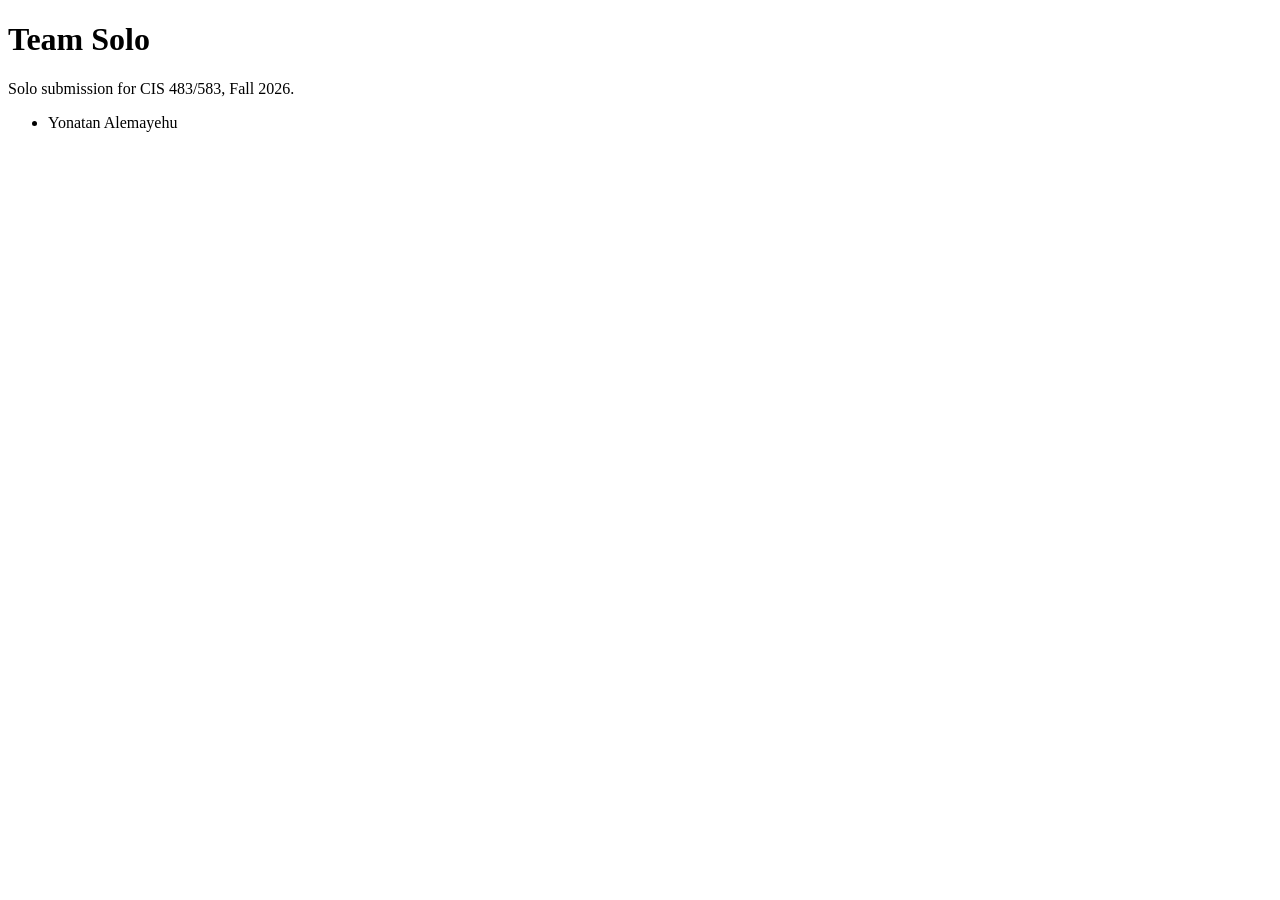
<file: index.html>
<!DOCTYPE html>
<html lang="en">
  <head>
    <meta charset="utf-8">
    <title>Team Solo</title>
  </head>
  <body>
    <h1>Team Solo</h1>
    <p>Solo submission for CIS 483/583, Fall 2026.</p>
    <ul>
      <li>Yonatan Alemayehu</li>
    </ul>
  </body>
</html>
</file>
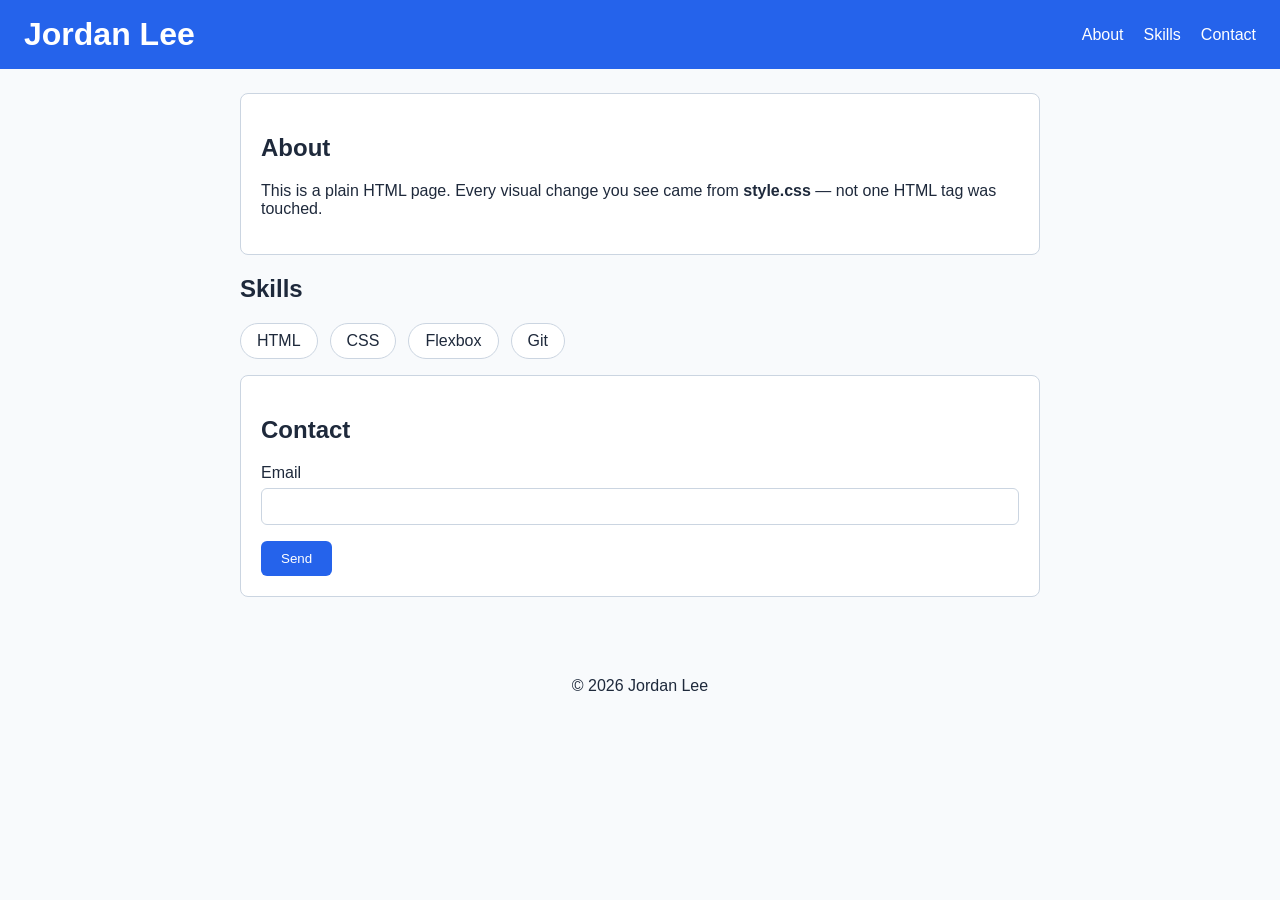
<file: css-project/index.html>
﻿<!DOCTYPE html>
<html lang="en">
<head>
  <meta charset="UTF-8">
  <meta name="viewport" content="width=device-width, initial-scale=1.0">
  <title>CSS in Action — Class Project</title>
  <link rel="stylesheet" href="style.css">
</head>
<body>

  <header>
    <h1>Jordan Lee</h1>
    <nav>
      <ul>
        <li><a href="#about">About</a></li>
        <li><a href="#skills">Skills</a></li>
        <li><a href="#contact">Contact</a></li>
      </ul>
    </nav>
  </header>

  <main>
    <section id="about" class="card">
      <h2>About</h2>
      <p>This is a plain HTML page. Every visual change you see came from <strong>style.css</strong> — not one HTML tag was touched.</p>
    </section>

    <section id="skills">
      <h2>Skills</h2>
      <ul class="skills-list">
        <li>HTML</li>
        <li>CSS</li>
        <li>Flexbox</li>
        <li>Git</li>
      </ul>
    </section>

    <section id="contact" class="card">
      <h2>Contact</h2>
      <form>
        <div class="form-group">
          <label for="email">Email</label>
          <input type="email" id="email" name="email" required>
        </div>
        <button type="submit">Send</button>
      </form>
    </section>
  </main>

  <footer>
    <p>&copy; 2026 Jordan Lee</p>
  </footer>

</body>
</html>
</file>
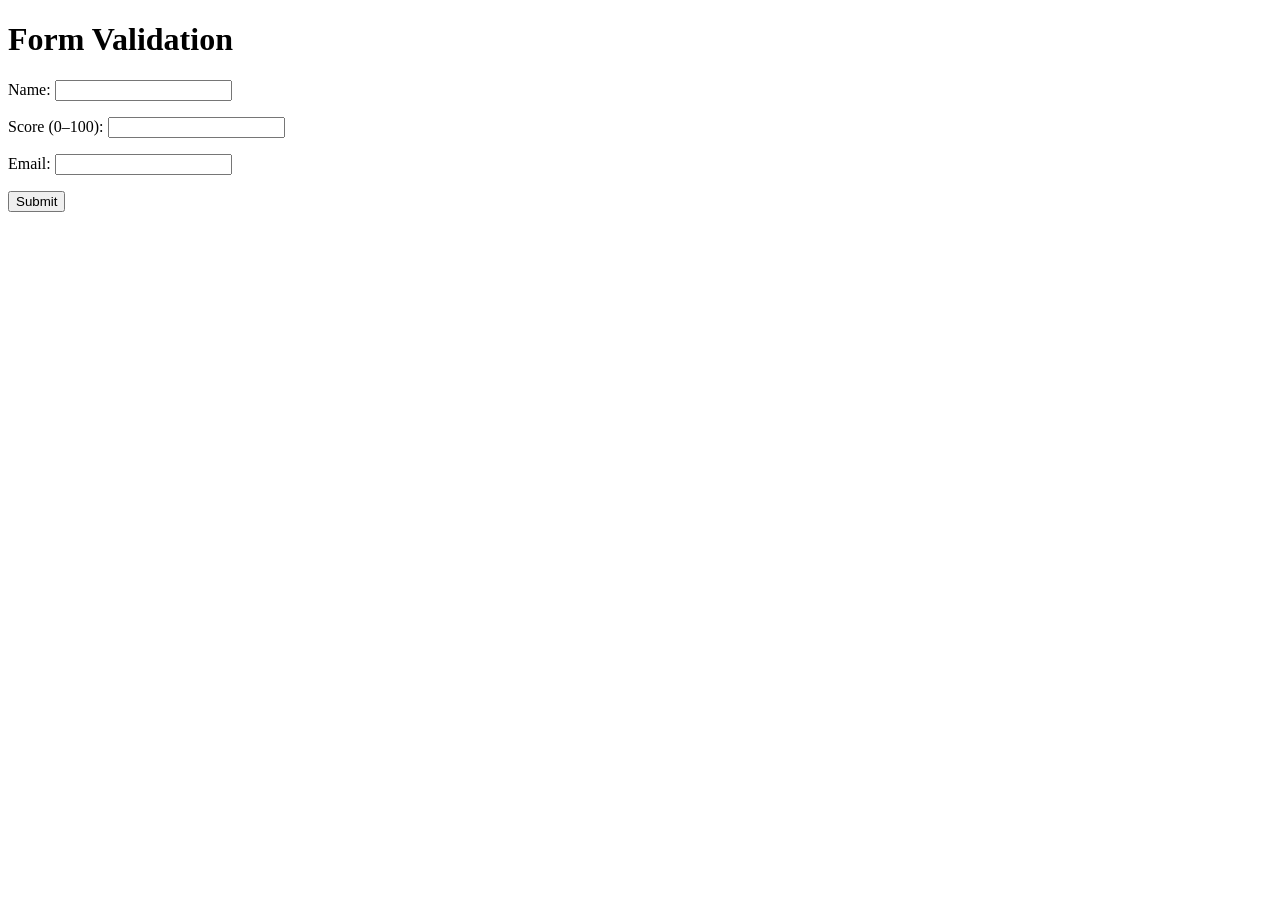
<file: FormValidation/index.html>
<!DOCTYPE html>
<html lang="en">
<head>
  <meta charset="UTF-8">
  <title>Form Validation</title>
</head>
<body>
  <h1>Form Validation</h1>

  <!-- novalidate turns off the browser's built-in checks so our JavaScript does the validating -->
  <form id="grade-form" novalidate>
    <p>
      <label for="name">Name:</label>
      <input type="text" id="name">
    </p>
    <p>
      <label for="score">Score (0–100):</label>
      <input type="text" id="score">
    </p>
    <p>
      <label for="email">Email:</label>
      <input type="email" id="email">
    </p>
    <button type="submit">Submit</button>
  </form>

  <p id="message"></p>

  <script src="script.js"></script>
</body>
</html>
</file>
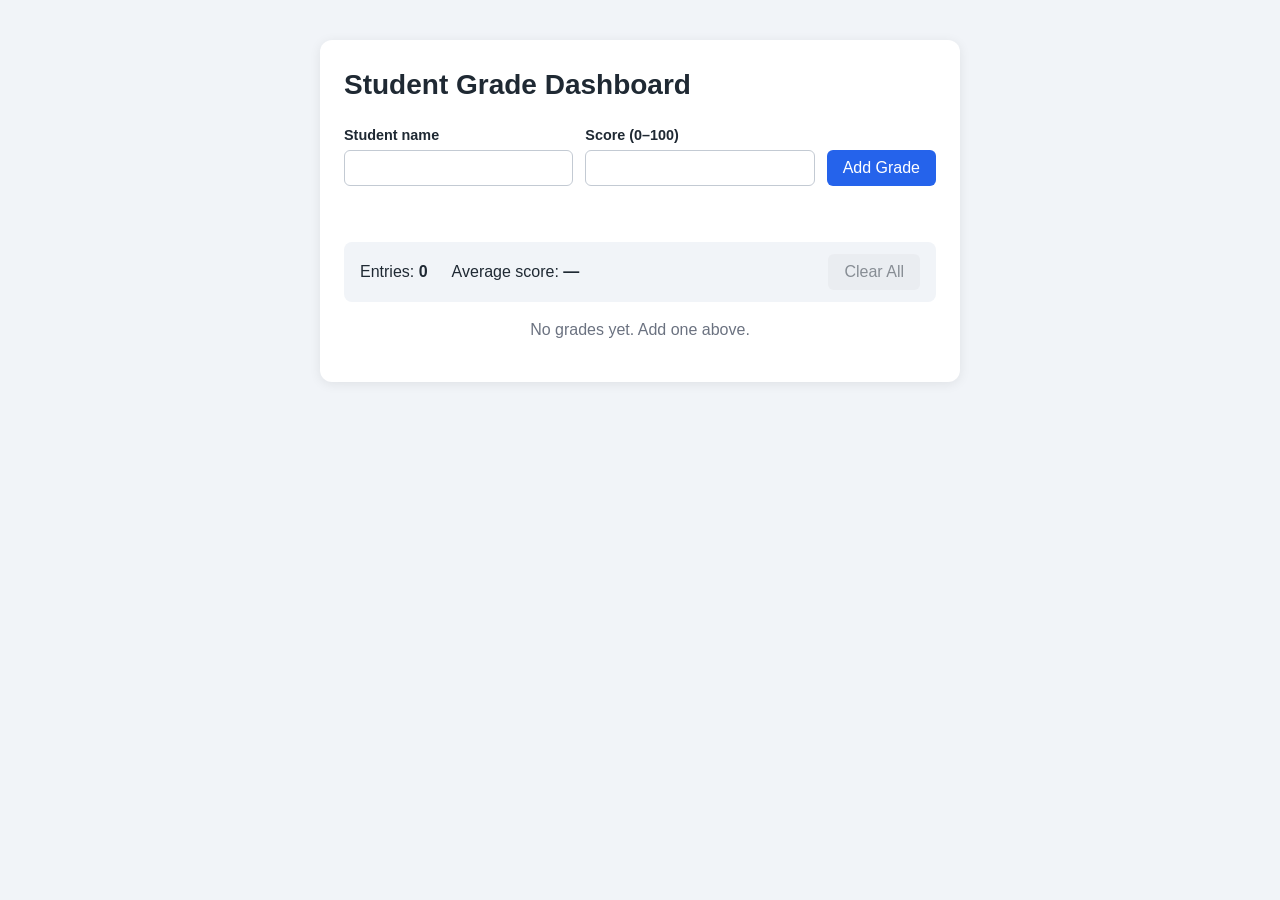
<file: grade-dashboard/index.html>
<!DOCTYPE html>
<html lang="en">
<head>
  <meta charset="UTF-8">
  <meta name="viewport" content="width=device-width, initial-scale=1.0">
  <title>Student Grade Dashboard</title>
  <link rel="stylesheet" href="style.css">
</head>
<body>
  <main class="dashboard">
    <h1>Student Grade Dashboard</h1>

    <!-- novalidate turns off the browser's built-in checks so our JavaScript does the validating -->
    <form id="grade-form" class="grade-form" novalidate>
      <div class="field">
        <label for="student-name">Student name</label>
        <input type="text" id="student-name" autocomplete="off">
      </div>
      <div class="field">
        <label for="score">Score (0–100)</label>
        <input type="text" id="score" autocomplete="off">
      </div>
      <button type="submit" class="btn btn-primary">Add Grade</button>
    </form>

    <p id="feedback" class="feedback" aria-live="polite"></p>

    <section class="summary">
      <p>Entries: <strong id="entry-count">0</strong></p>
      <p>Average score: <strong id="average-score">—</strong></p>
      <button type="button" id="clear-button" class="btn btn-secondary">Clear All</button>
    </section>

    <ul id="results" class="results"></ul>
    <p id="empty-message" class="empty-message">No grades yet. Add one above.</p>
  </main>

  <script src="script.js"></script>
</body>
</html>
</file>
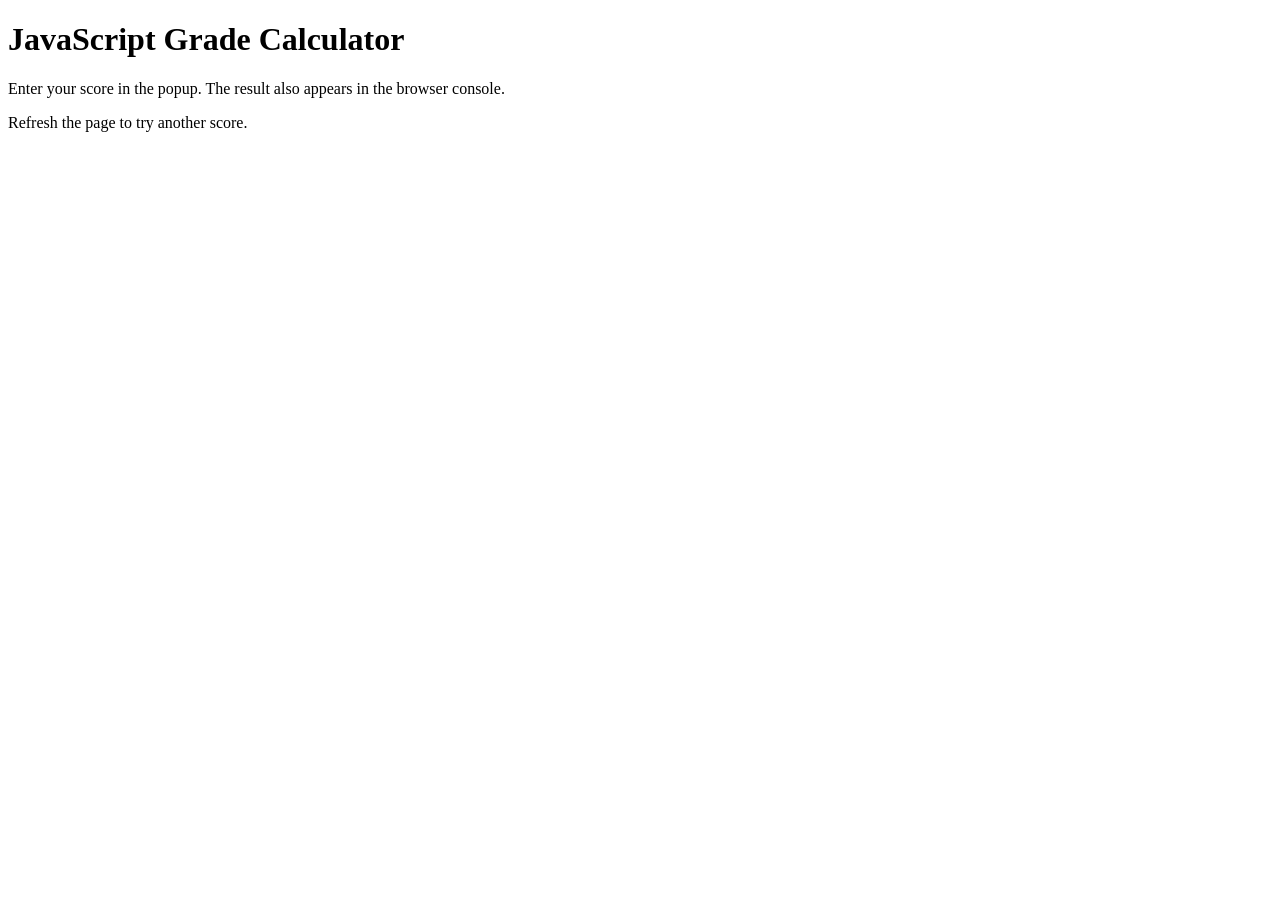
<file: GradeCalculator/index.html>
<!DOCTYPE html>
<html lang="en">
<head>
  <meta charset="UTF-8">
  <title>JavaScript Grade Calculator</title>
</head>
<body>
  <h1>JavaScript Grade Calculator</h1>
  <p>Enter your score in the popup. The result also appears in the browser console.</p>
  <p>Refresh the page to try another score.</p>
  <script src="script.js"></script>
</body>
</html>
</file>
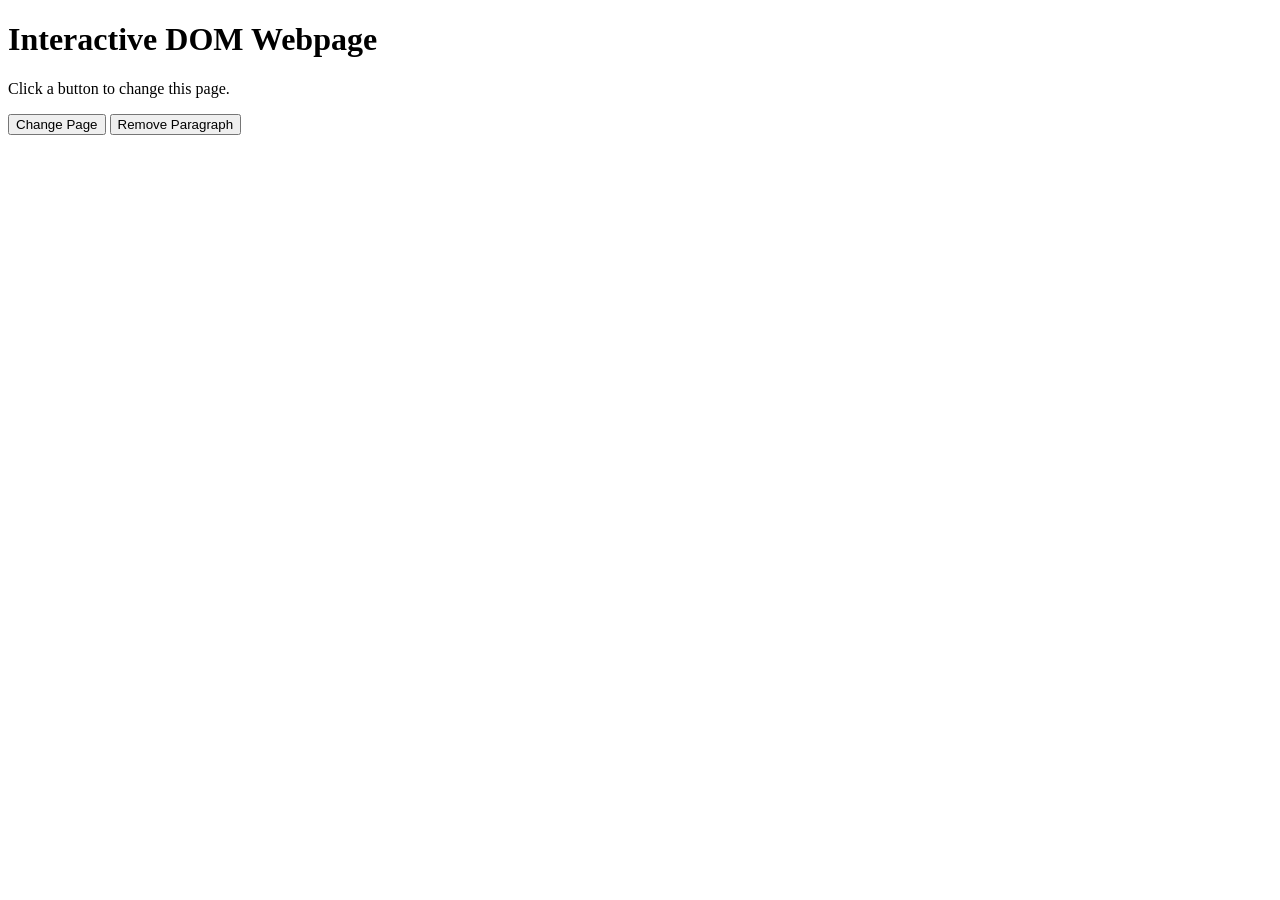
<file: InteractiveDOM/index.html>
<!DOCTYPE html>
<html lang="en">
<head>
  <meta charset="UTF-8">
  <title>Interactive DOM Webpage</title>
</head>
<body>
  <h1 id="page-title">Interactive DOM Webpage</h1>
  <p id="message">Click a button to change this page.</p>

  <button id="change-button">Change Page</button>
  <button id="remove-button">Remove Paragraph</button>

  <div id="output"></div>

  <script src="script.js"></script>
</body>
</html>
</file>
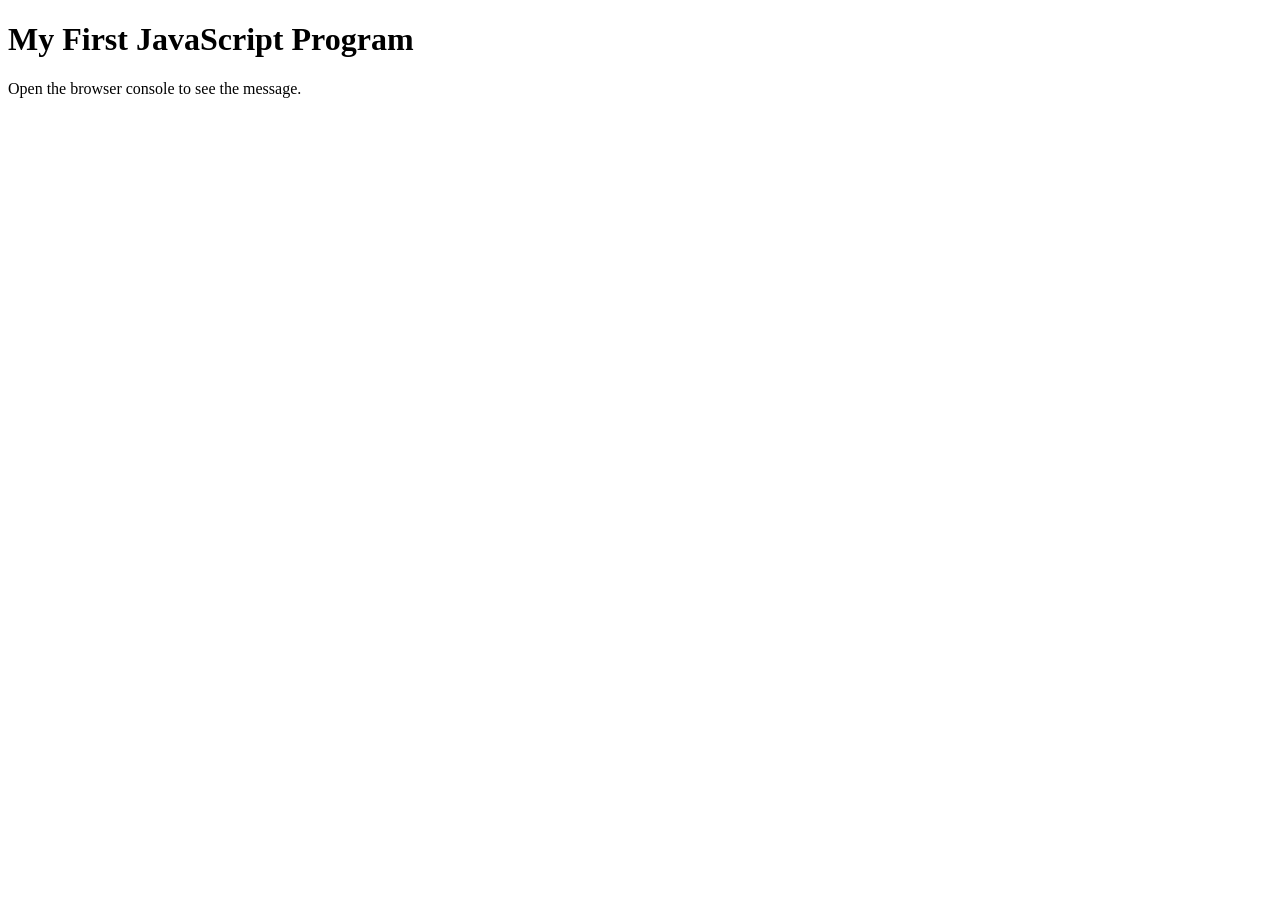
<file: JavaScriptFirstProgram/index.html>
<!DOCTYPE html>
<html lang="en">
<head>
  <meta charset="UTF-8">
  <title>My First JavaScript Program</title>
</head>
<body>
  <h1>My First JavaScript Program</h1>
  <p>Open the browser console to see the message.</p>
  <script src="script.js"></script>
</body>
</html>
</file>
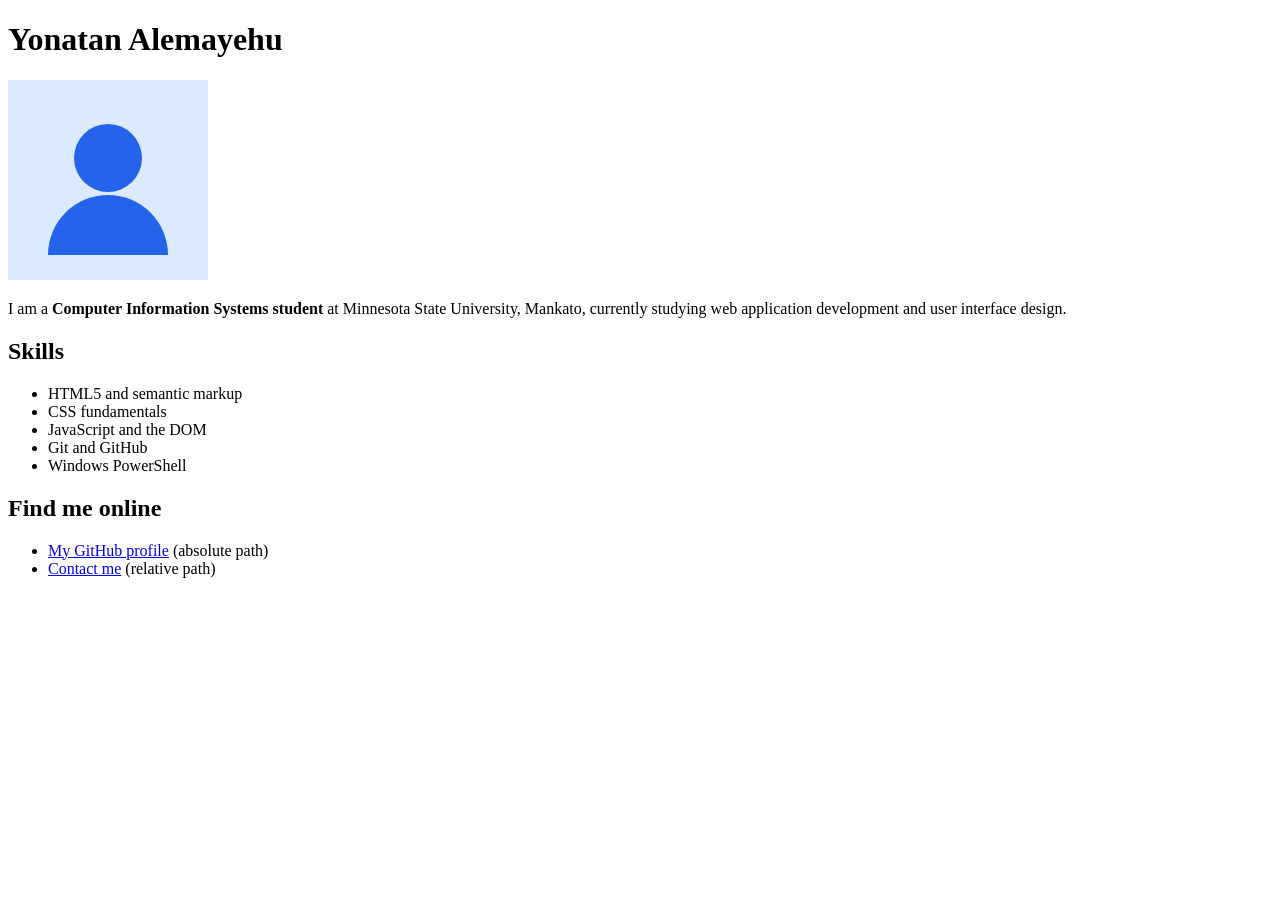
<file: my-profile/bio.html>
<!DOCTYPE html>
<html lang="en">
  <head>
    <meta charset="UTF-8">
    <meta name="viewport" content="width=device-width, initial-scale=1.0">
    <title>Yonatan Alemayehu — Bio</title>
  </head>
  <body>
    <h1>Yonatan Alemayehu</h1>

    <img src="images/profile.svg" alt="Portrait of Yonatan Alemayehu" width="200" height="200">

    <p>
      I am a <strong>Computer Information Systems student</strong> at Minnesota
      State University, Mankato, currently studying web application development
      and user interface design.
    </p>

    <h2>Skills</h2>
    <ul>
      <li>HTML5 and semantic markup</li>
      <li>CSS fundamentals</li>
      <li>JavaScript and the DOM</li>
      <li>Git and GitHub</li>
      <li>Windows PowerShell</li>
    </ul>

    <h2>Find me online</h2>
    <ul>
      <li><a href="https://github.com/Yoni062004">My GitHub profile</a> (absolute path)</li>
      <li><a href="contact.html">Contact me</a> (relative path)</li>
    </ul>
  </body>
</html>
</file>
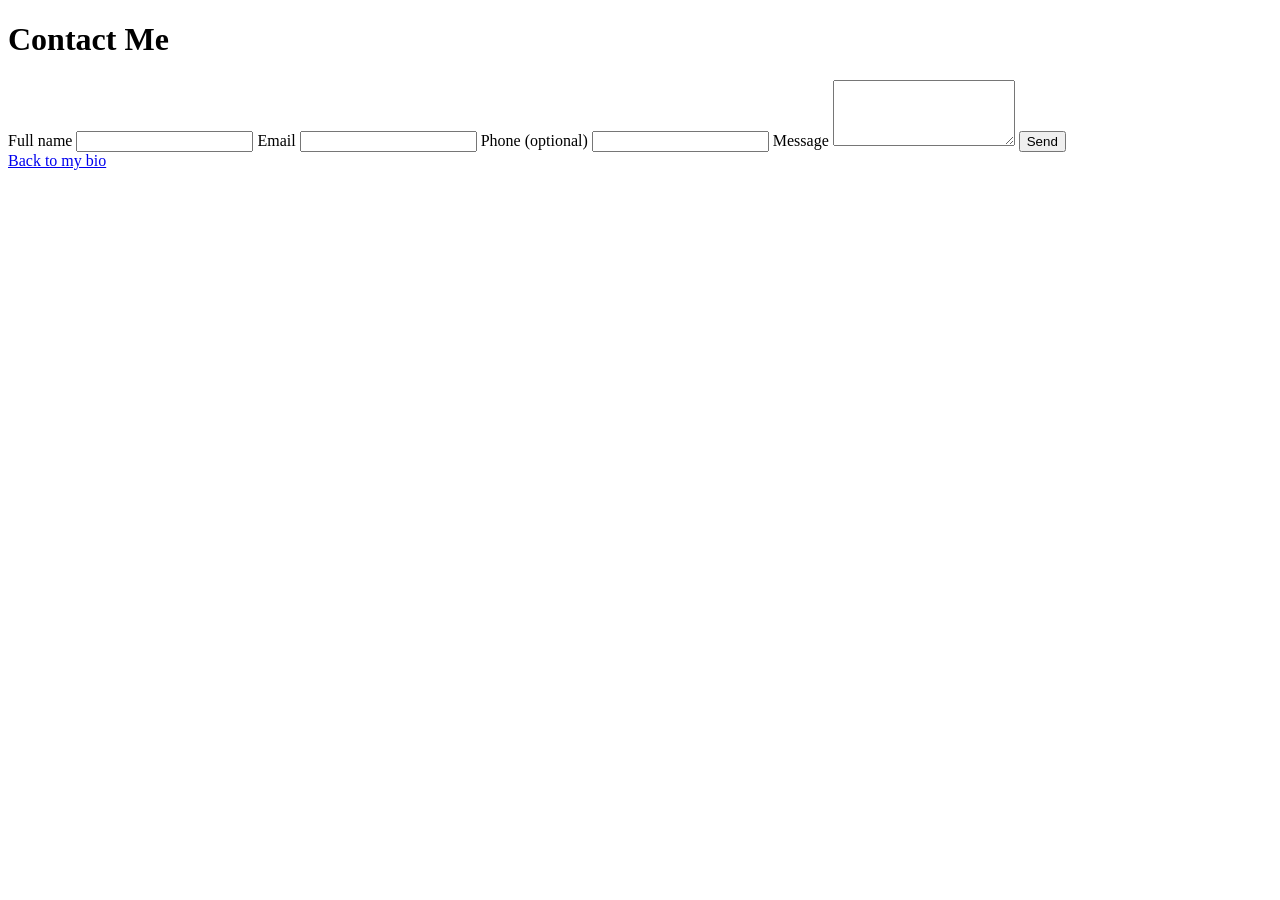
<file: my-profile/contact.html>
<!DOCTYPE html>
<html lang="en">
  <head>
    <meta charset="UTF-8">
    <meta name="viewport" content="width=device-width, initial-scale=1.0">
    <title>Contact Yonatan Alemayehu</title>
  </head>
  <body>
    <h1>Contact Me</h1>

    <form action="/submit" method="post">
      <label for="name">Full name</label>
      <input type="text" id="name" name="name" required minlength="2">

      <label for="email">Email</label>
      <input type="email" id="email" name="email" required>

      <label for="phone">Phone (optional)</label>
      <input type="text" id="phone" name="phone" pattern="[0-9]{3}-[0-9]{3}-[0-9]{4}" title="Use the format 507-389-1000">

      <label for="msg">Message</label>
      <textarea id="msg" name="msg" rows="4" required></textarea>

      <button type="submit">Send</button>
    </form>

    <a href="bio.html">Back to my bio</a>
  </body>
</html>
</file>
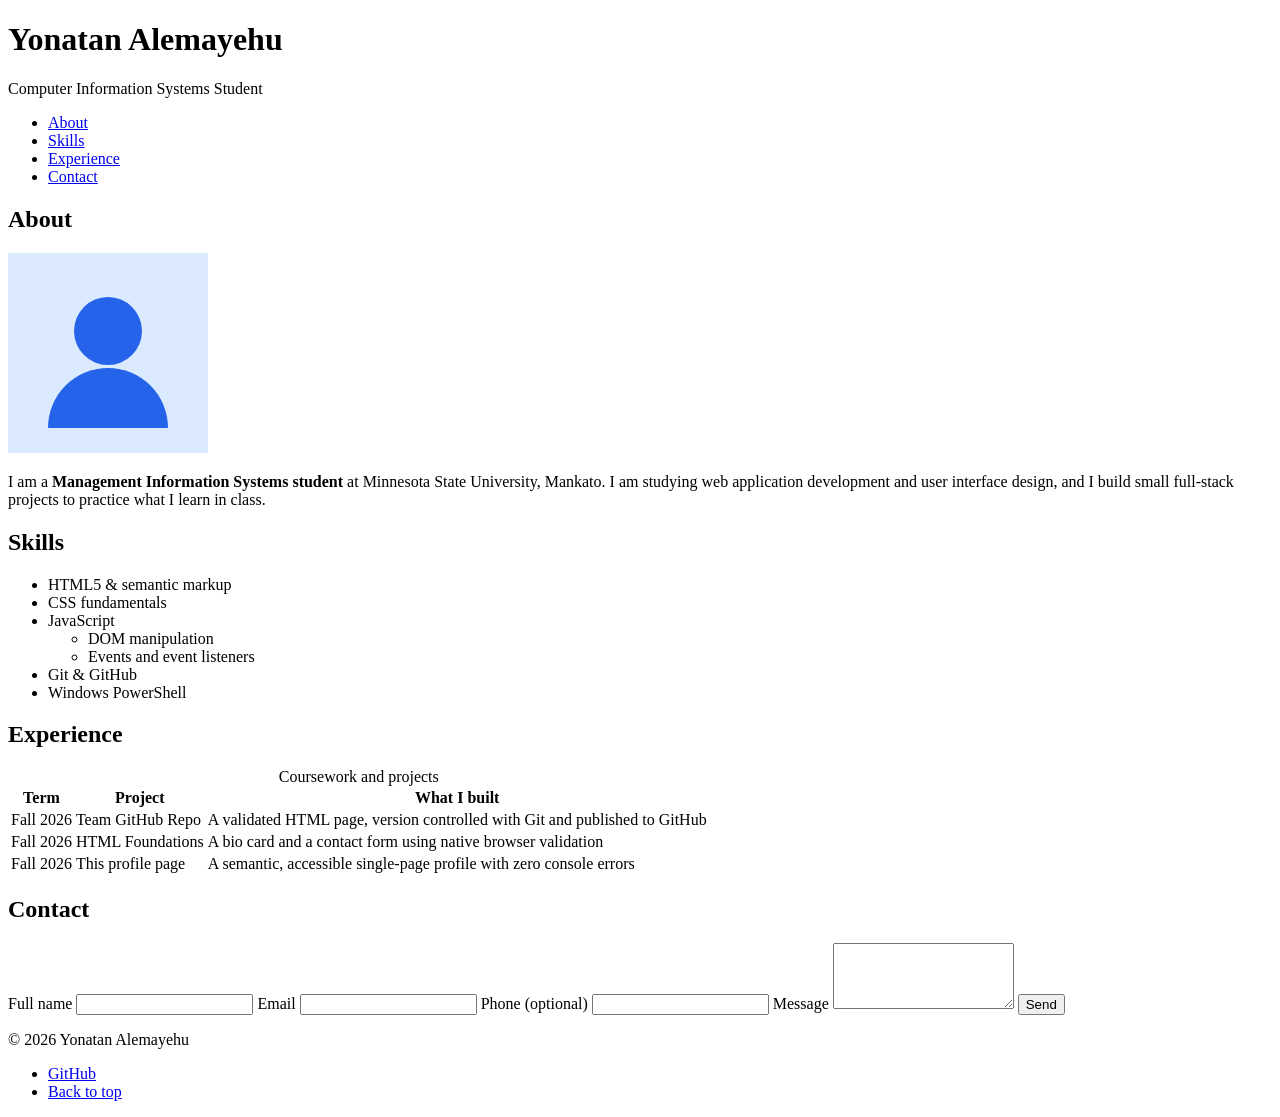
<file: my-profile/profile.html>
<!doctype html>
<html lang="en">
  <head>
    <meta charset="UTF-8" />
    <meta name="viewport" content="width=device-width, initial-scale=1.0" />
    <title>Yonatan Alemayehu — Professional Profile</title>
  </head>
  <body>
    <header>
      <h1>Yonatan Alemayehu</h1>
      <p>Computer Information Systems Student</p>
      <nav>
        <ul>
          <li><a href="#about">About</a></li>
          <li><a href="#skills">Skills</a></li>
          <li><a href="#experience">Experience</a></li>
          <li><a href="#contact">Contact</a></li>
        </ul>
      </nav>
    </header>

    <main>
      <section id="about">
        <h2>About</h2>
        <img
          src="images/profile.svg"
          alt="Portrait of Yonatan Alemayehu"
          width="200"
          height="200"
        />
        <p>
          I am a <strong>Management Information Systems student</strong> at
          Minnesota State University, Mankato. I am studying web application
          development and user interface design, and I build small full-stack
          projects to practice what I learn in class.
        </p>
      </section>

      <section id="skills">
        <h2>Skills</h2>
        <ul>
          <li>HTML5 &amp; semantic markup</li>
          <li>CSS fundamentals</li>
          <li>
            JavaScript
            <ul>
              <li>DOM manipulation</li>
              <li>Events and event listeners</li>
            </ul>
          </li>
          <li>Git &amp; GitHub</li>
          <li>Windows PowerShell</li>
        </ul>
      </section>

      <section id="experience">
        <h2>Experience</h2>
        <table>
          <caption>
            Coursework and projects
          </caption>
          <thead>
            <tr>
              <th scope="col">Term</th>
              <th scope="col">Project</th>
              <th scope="col">What I built</th>
            </tr>
          </thead>
          <tbody>
            <tr>
              <td>Fall 2026</td>
              <td>Team GitHub Repo</td>
              <td>
                A validated HTML page, version controlled with Git and published
                to GitHub
              </td>
            </tr>
            <tr>
              <td>Fall 2026</td>
              <td>HTML Foundations</td>
              <td>
                A bio card and a contact form using native browser validation
              </td>
            </tr>
            <tr>
              <td>Fall 2026</td>
              <td>This profile page</td>
              <td>
                A semantic, accessible single-page profile with zero console
                errors
              </td>
            </tr>
          </tbody>
        </table>
      </section>

      <section id="contact">
        <h2>Contact</h2>
        <form action="/submit" method="post">
          <label for="name">Full name</label>
          <input type="text" id="name" name="name" required minlength="2" />

          <label for="email">Email</label>
          <input type="email" id="email" name="email" required />

          <label for="phone">Phone (optional)</label>
          <input
            type="text"
            id="phone"
            name="phone"
            pattern="[0-9]{3}-[0-9]{3}-[0-9]{4}"
            title="Use the format 507-389-1000"
          />

          <label for="msg">Message</label>
          <textarea id="msg" name="msg" rows="4" required></textarea>

          <button type="submit">Send</button>
        </form>
      </section>
    </main>

    <footer>
      <p>&copy; 2026 Yonatan Alemayehu</p>
      <ul>
        <li>
          <a
            href="https://github.com/Yoni062004"
            target="_blank"
            rel="noopener noreferrer"
            >GitHub</a
          >
        </li>
        <li><a href="#about">Back to top</a></li>
      </ul>
    </footer>
  </body>
</html>
</file>
<file: css-project/style.css>
body {
  font-family: "Segoe UI", Arial, sans-serif;
  background-color: #f8fafc;
  color: #1e293b;
  margin: 0;
}
header {
  background-color: #2563eb;
  padding: 16px 24px;
  display: flex;
  justify-content: space-between;
  align-items: center;
}

header h1 {
  margin: 0;
  color: #ffffff;
}

header nav ul {
  display: flex;
  gap: 20px;
  list-style: none;
  margin: 0;
  padding: 0;
}

header nav a {
  color: #ffffff;
  text-decoration: none;
}
main {
  max-width: 800px;
  margin: 0 auto;
  padding: 24px;
}

.card {
  background-color: #ffffff;
  padding: 20px;
  border: 1px solid #cbd5e1;
  border-radius: 8px;
  margin-bottom: 20px;
}

.skills-list {
  display: flex;
  flex-wrap: wrap;
  gap: 12px;
  list-style: none;
  padding: 0;
}

.skills-list li {
  background-color: #ffffff;
  padding: 8px 16px;
  border: 1px solid #cbd5e1;
  border-radius: 999px;
}
.form-group {
  display: flex;
  flex-direction: column;
  gap: 6px;
  margin-bottom: 16px;
}

input {
  box-sizing: border-box;
  padding: 10px;
  border: 1px solid #cbd5e1;
  border-radius: 6px;
}

input:focus {
  outline: 2px solid #2563eb;
}

button {
  padding: 10px 20px;
  background-color: #2563eb;
  color: #ffffff;
  border: none;
  border-radius: 6px;
  cursor: pointer;
}

button:hover {
  background-color: #1d4ed8;
}

footer {
  text-align: center;
  padding: 20px;
}
</file>
<file: grade-dashboard/style.css>
* {
  box-sizing: border-box;
}

body {
  margin: 0;
  font-family: "Segoe UI", Arial, sans-serif;
  line-height: 1.5;
  color: #1f2933;
  background: #f1f4f8;
}

/* Layout */
.dashboard {
  max-width: 640px;
  margin: 40px auto;
  padding: 24px;
  background: #ffffff;
  border-radius: 12px;
  box-shadow: 0 2px 12px rgba(0, 0, 0, 0.08);
}

h1 {
  margin-top: 0;
  font-size: 1.75rem;
}

/* Form */
.grade-form {
  display: flex;
  flex-wrap: wrap;
  gap: 12px;
  align-items: flex-end;
}

.field {
  display: flex;
  flex-direction: column;
  flex: 1 1 180px;
}

label {
  margin-bottom: 4px;
  font-size: 0.9rem;
  font-weight: 600;
}

input {
  padding: 8px 10px;
  font-size: 1rem;
  border: 1px solid #c3cad3;
  border-radius: 6px;
}

input:focus {
  outline: 2px solid #2563eb;
  outline-offset: 1px;
  border-color: #2563eb;
}

/* Buttons */
.btn {
  padding: 9px 16px;
  font-size: 1rem;
  border: none;
  border-radius: 6px;
  cursor: pointer;
}

.btn-primary {
  color: #ffffff;
  background: #2563eb;
}

.btn-primary:hover {
  background: #1d4ed8;
}

.btn-secondary {
  color: #1f2933;
  background: #e5e7eb;
}

.btn-secondary:hover {
  background: #d1d5db;
}

.btn:disabled {
  opacity: 0.5;
  cursor: not-allowed;
}

.btn-remove {
  padding: 4px 10px;
  font-size: 0.875rem;
  color: #b91c1c;
  background: transparent;
  border: 1px solid #fca5a5;
}

.btn-remove:hover {
  background: #fee2e2;
}

/* Success / error feedback */
.feedback {
  min-height: 1.5em;
  margin: 16px 0;
}

.feedback.error,
.feedback.success {
  padding: 8px 12px;
  border-radius: 6px;
}

.feedback.error {
  color: #991b1b;
  background: #fee2e2;
}

.feedback.success {
  color: #166534;
  background: #dcfce7;
}

/* Summary */
.summary {
  display: flex;
  flex-wrap: wrap;
  align-items: center;
  gap: 8px 24px;
  padding: 12px 16px;
  background: #f1f4f8;
  border-radius: 8px;
}

.summary p {
  margin: 0;
}

.summary .btn {
  margin-left: auto;
}

/* Results */
.results {
  margin: 16px 0 0;
  padding: 0;
  list-style: none;
}

.grade-card {
  display: flex;
  align-items: center;
  gap: 12px;
  margin-bottom: 8px;
  padding: 10px 12px;
  border: 1px solid #e5e7eb;
  border-radius: 8px;
}

.student-name {
  flex: 1;
  font-weight: 600;
  overflow-wrap: anywhere;
}

.student-score {
  color: #52606d;
}

.letter {
  display: inline-flex;
  align-items: center;
  justify-content: center;
  width: 32px;
  height: 32px;
  font-weight: 700;
  color: #ffffff;
  border-radius: 50%;
}

.grade-A { background: #15803d; }
.grade-B { background: #2563eb; }
.grade-C { background: #a16207; }
.grade-D { background: #c2410c; }
.grade-F { background: #b91c1c; }

.empty-message {
  margin-top: 16px;
  text-align: center;
  color: #6b7280;
}

@media (max-width: 480px) {
  .dashboard {
    margin: 0;
    border-radius: 0;
  }
}
</file>
